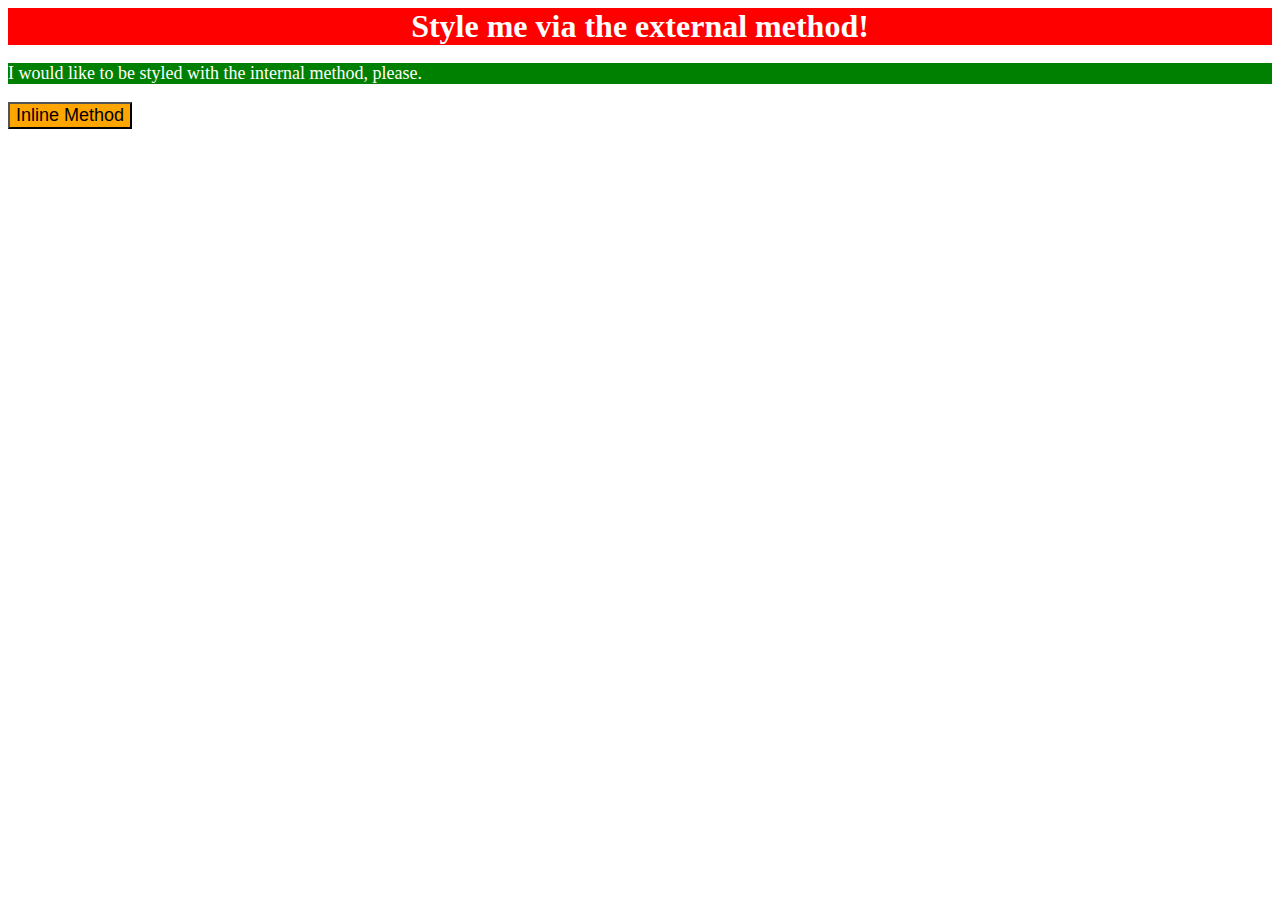
<file: foundations/01-css-methods/index.html>
<!DOCTYPE html>
<html lang="en">
  <head>
    <meta charset="UTF-8">
    <meta http-equiv="X-UA-Compatible" content="IE=edge">
    <meta name="viewport" content="width=device-width, initial-scale=1.0">
    <title>Methods for Adding CSS</title>
    <link rel="stylesheet" href="./styles.css">
    <style> p {
      background-color:green;
      color:white;
      font-size:18px;
    } 
    </style>
  </head>
  <body>
    <div>Style me via the external method!</div>
    <p>I would like to be styled with the internal method, please.</p>
    <button style="background-color:orange; font-size:18px;"> Inline Method </button>
  </body>
</html>
</file>
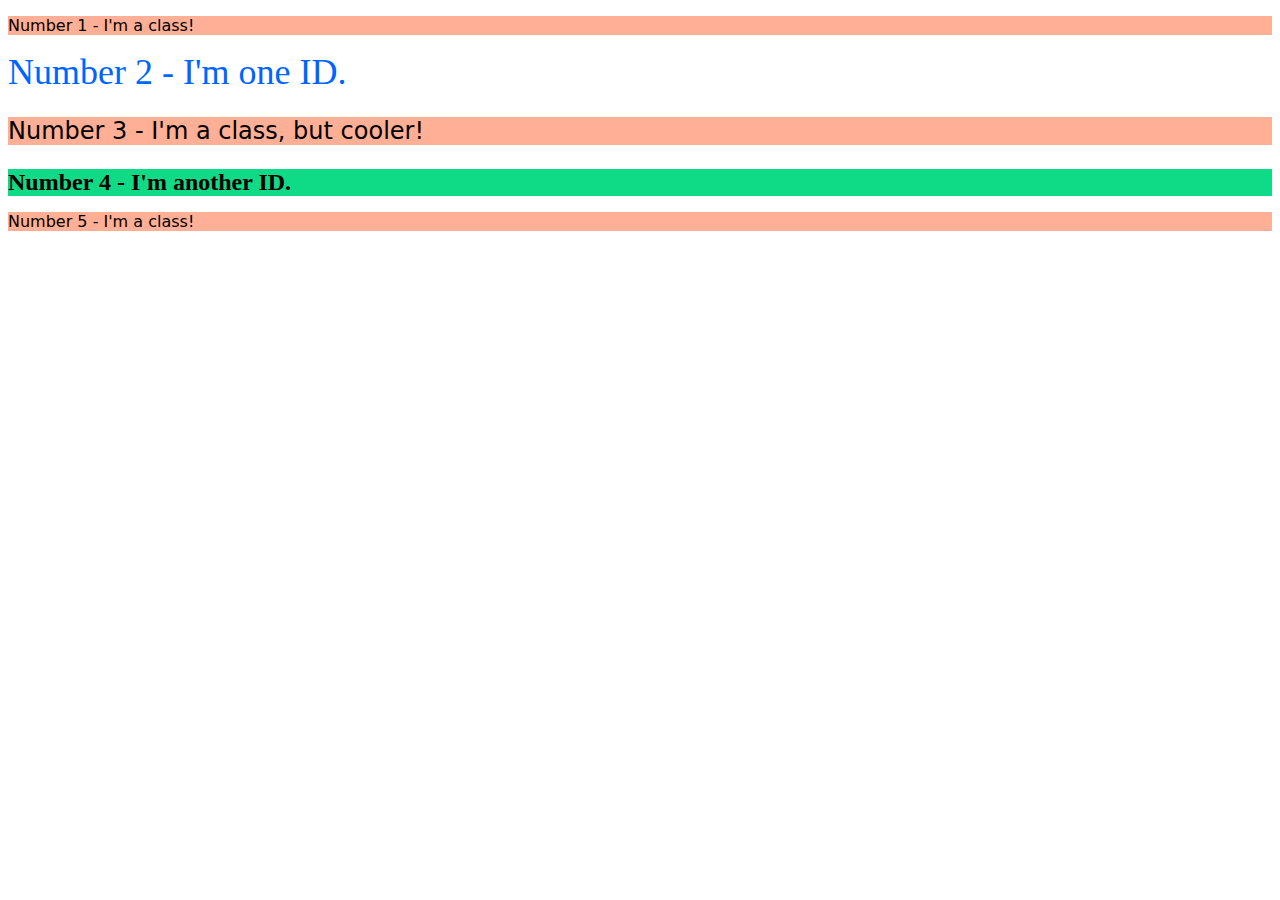
<file: foundations/02-class-id-selectors/index.html>
<!DOCTYPE html>
<html lang="en">
  <head>
    <meta charset="UTF-8">
    <meta http-equiv="X-UA-Compatible" content="IE=edge">
    <meta name="viewport" content="width=device-width, initial-scale=1.0">
    <title>Class and ID Selectors</title>
    <link rel="stylesheet" href="style.css">
  </head>
  <body>
    <p class="odd-number">Number 1 - I'm a class!</p>
    <div id="second-element">Number 2 - I'm one ID.</div>
    <p class="odd-number cooler">Number 3 - I'm a class, but cooler!</p>
    <div id="fourth-element">Number 4 - I'm another ID.</div>
    <p class="odd-number">Number 5 - I'm a class!</p>
  </body>
</html>
</file>
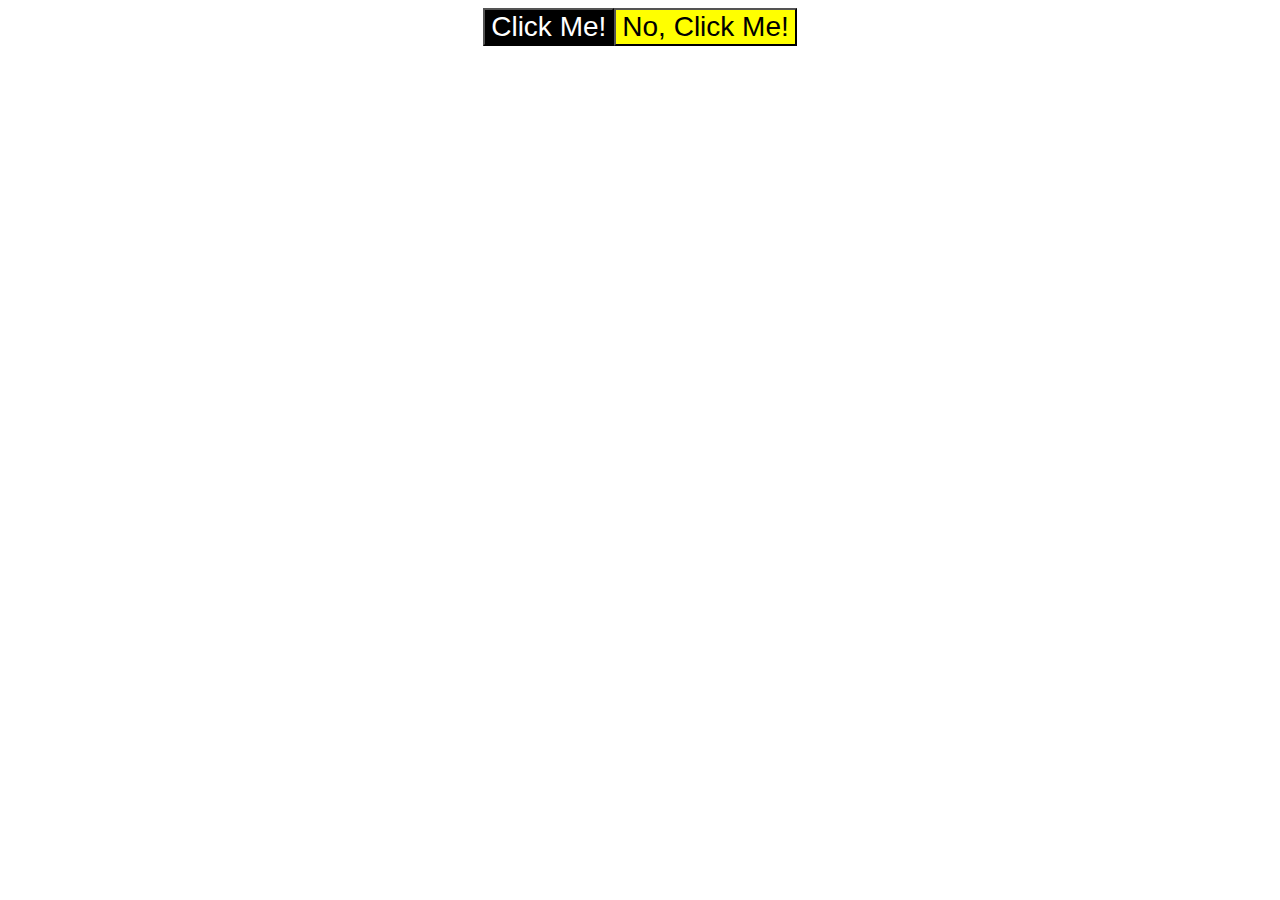
<file: foundations/03-grouping-selectors/index.html>
<!DOCTYPE html>
<html lang="en">
  <head>
    <meta charset="UTF-8">
    <meta http-equiv="X-UA-Compatible" content="IE=edge">
    <meta name="viewport" content="width=device-width, initial-scale=1.0">
    <title>Grouping Selectors</title>
    <link rel="stylesheet" href="style.css">
  </head>
  <body>
    <div class="center">
      <button class="first-button">Click Me!</button>
      <button class="second-button">No, Click Me!</button>
    </div>
  </body>
</html>
</file>
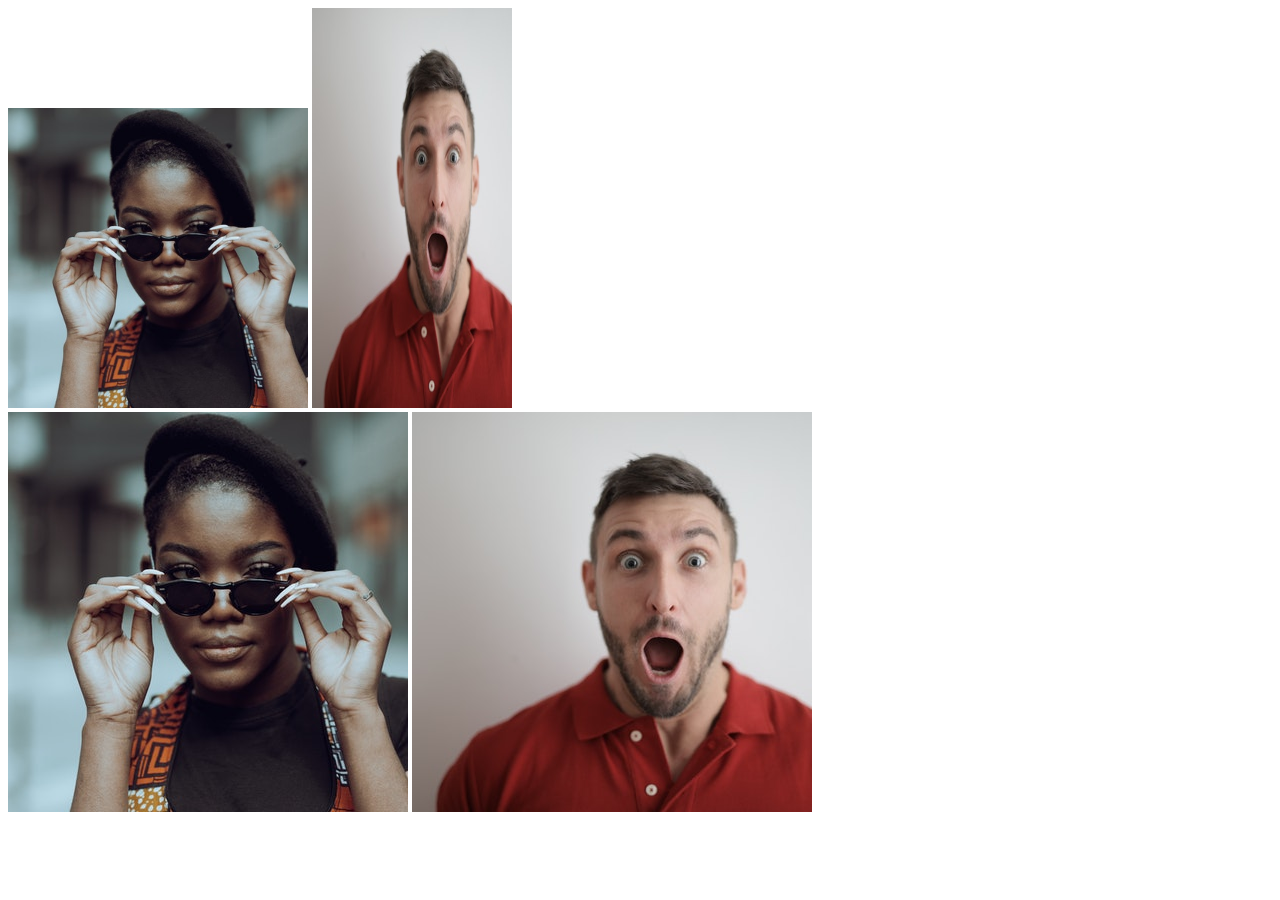
<file: foundations/04-chaining-selectors/index.html>
<!DOCTYPE html>
<html lang="en">
  <head>
    <meta charset="UTF-8">
    <meta http-equiv="X-UA-Compatible" content="IE=edge">
    <meta name="viewport" content="width=device-width, initial-scale=1.0">
    <title>Chaining Selectors</title>
    <link rel="stylesheet" href="./style.css">
  </head>
  <body>
    <!-- Check image source path. Review Foundations lesson - Links and Images -->
    <!-- Use the classes BELOW this line -->
    <div>
      <img class="avatar proportioned" src="./images/pexels-katho-mutodo-8434791.jpg" alt="Woman with glasses">
      <img class="avatar distorted" src="./images/pexels-andrea-piacquadio-3777931.jpg" alt="Man with surprised expression">
    </div>
    <!-- Use the classes ABOVE this line -->
    <div>
      <img class="original proportioned" src="./images/pexels-katho-mutodo-8434791.jpg" alt="Woman with glasses">
      <img class="original distorted" src="./images/pexels-andrea-piacquadio-3777931.jpg" alt="Man with surprised expression">
    </div>
  </body>
</html>
</file>
<file: foundations/01-css-methods/styles.css>
div {
    color: white;
    background-color: red;
    font-size: 32px;
    text-align: center;
    font-weight: bold;
}
</file>
<file: foundations/02-class-id-selectors/style.css>
.odd-number {
    background-color: rgb(255, 175, 150);
    font-family: Verdana, DejaVu Sans, sans-serif;
}

#second-element {
    color: rgb(0, 100, 255);
    font-size: 36px;
}

.cooler {
    font-size: 24px;
}

#fourth-element {
    background-color: rgb(15, 219, 134);
    font-size: 24px;
    font-weight: bold;
}
</file>
<file: foundations/03-grouping-selectors/style.css>
.first-button {
    background-color: black;
    color: white;
}

.second-button {
    background-color: yellow;
}

.first-button,
.second-button {
    font-size: 28px;
    font-family: Helvetica, sans-serif;

}

.center {
    display: flex;
    justify-content: center;
}
</file>
<file: foundations/04-chaining-selectors/style.css>
.avatar.proportioned {
    width: 300px;
    height: auto;
}

.avatar.distorted {
    width: 200px;
    height: 400px;
}
</file>
